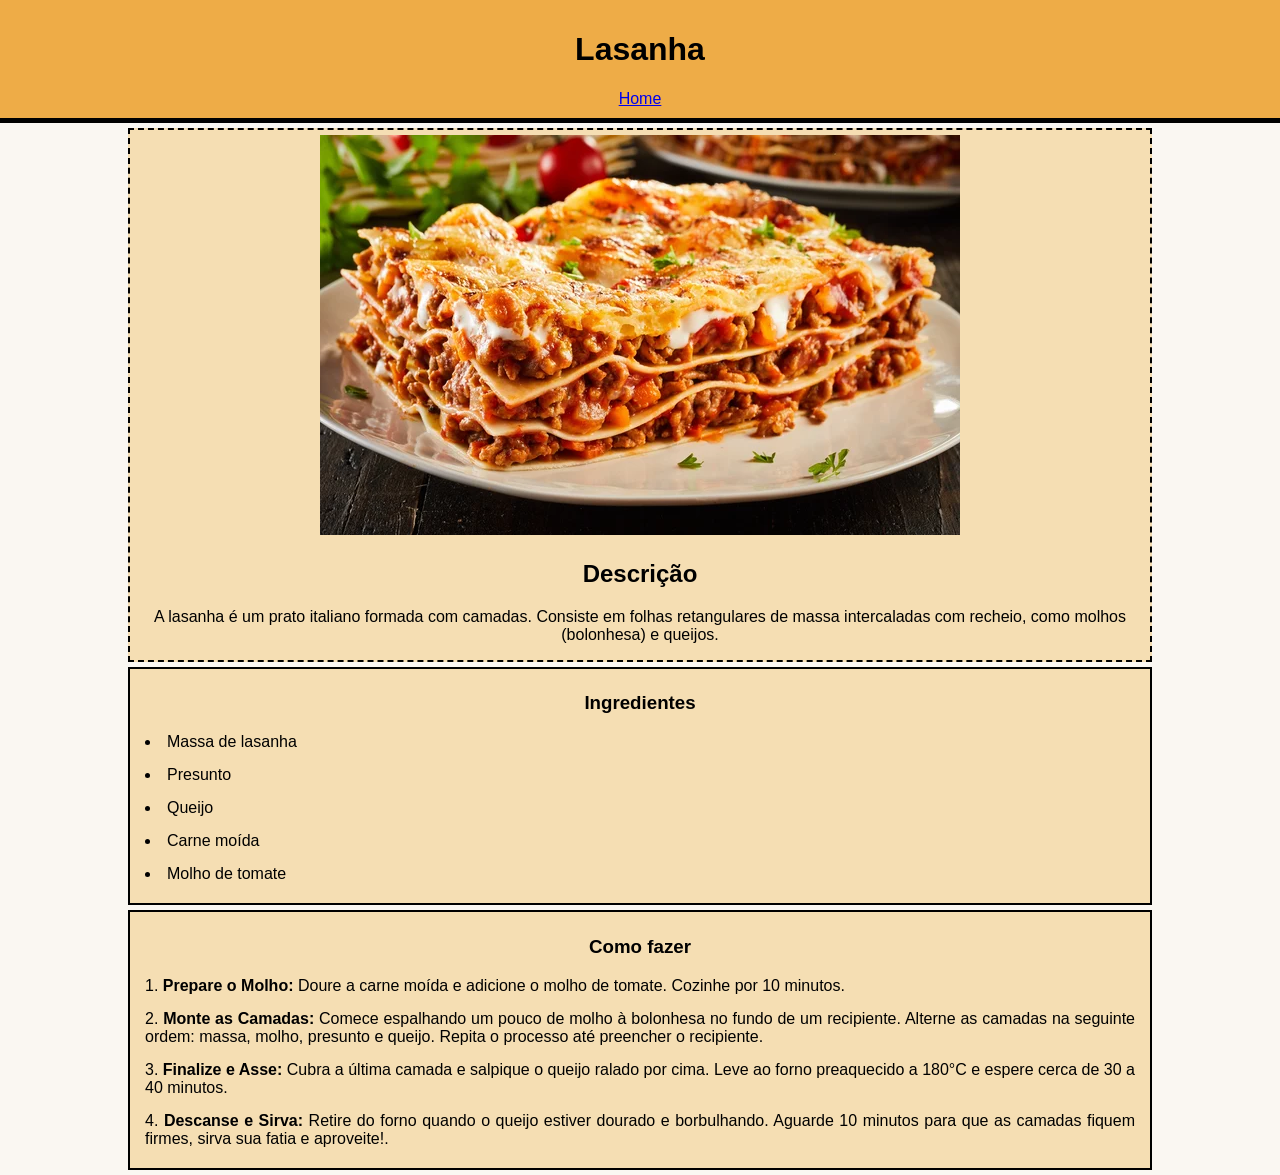
<file: recipes/lasagna.html>
<!DOCTYPE html>
<html lang="en">
<head>
    <meta charset="UTF-8">
    <meta name="viewport" content="width=device-width, initial-scale=1.0">
    <title>Lasagna Recipe</title>
    <link rel="stylesheet" href="recipes.css">
</head>
<body>
    
    <header>
        <h1>Lasanha</h1>
        <a href="../index.html">Home</a>
    </header>

    <div class="description">
        <img src="../images/lasanha.png" alt="Delicious Lasagna">
        <h2>Descrição</h2>
        <p>
            A lasanha é um prato italiano formada com camadas. Consiste em folhas retangulares de massa intercaladas com recheio, como molhos (bolonhesa) e queijos.
        </p>
    </div>
    
    <div class="ingredients">
        <h3>Ingredientes</h3>
        <ul>
            <li>Massa de lasanha</li>
            <li>Presunto</li>
            <li>Queijo</li>
            <li>Carne moída</li>
            <li>Molho de tomate</li>
        </ul>
    </div>
    
    <div class="instructions">
        <h3>Como fazer</h3>
        <ol>
            <li><strong>Prepare o Molho:</strong> Doure a carne moída e adicione o molho de tomate. Cozinhe por 10 minutos.</li>
            <li>
                <strong>Monte as Camadas:</strong> Comece espalhando um pouco de molho à bolonhesa no fundo de um recipiente. Alterne as camadas na seguinte ordem: massa, molho, presunto e queijo. Repita o processo até preencher o recipiente.
            </li>
            <li>
                <strong>Finalize e Asse:</strong> Cubra a última camada e salpique o queijo ralado por cima. Leve ao forno preaquecido a 180°C e espere cerca de 30 a 40 minutos.
            </li>
            <li>
                <strong>Descanse e Sirva:</strong> Retire do forno quando o queijo estiver dourado e borbulhando. Aguarde 10 minutos para que as camadas fiquem firmes, sirva sua fatia e aproveite!.
            </li>
        </ol>
    </div>

</body>
</html>
</file>
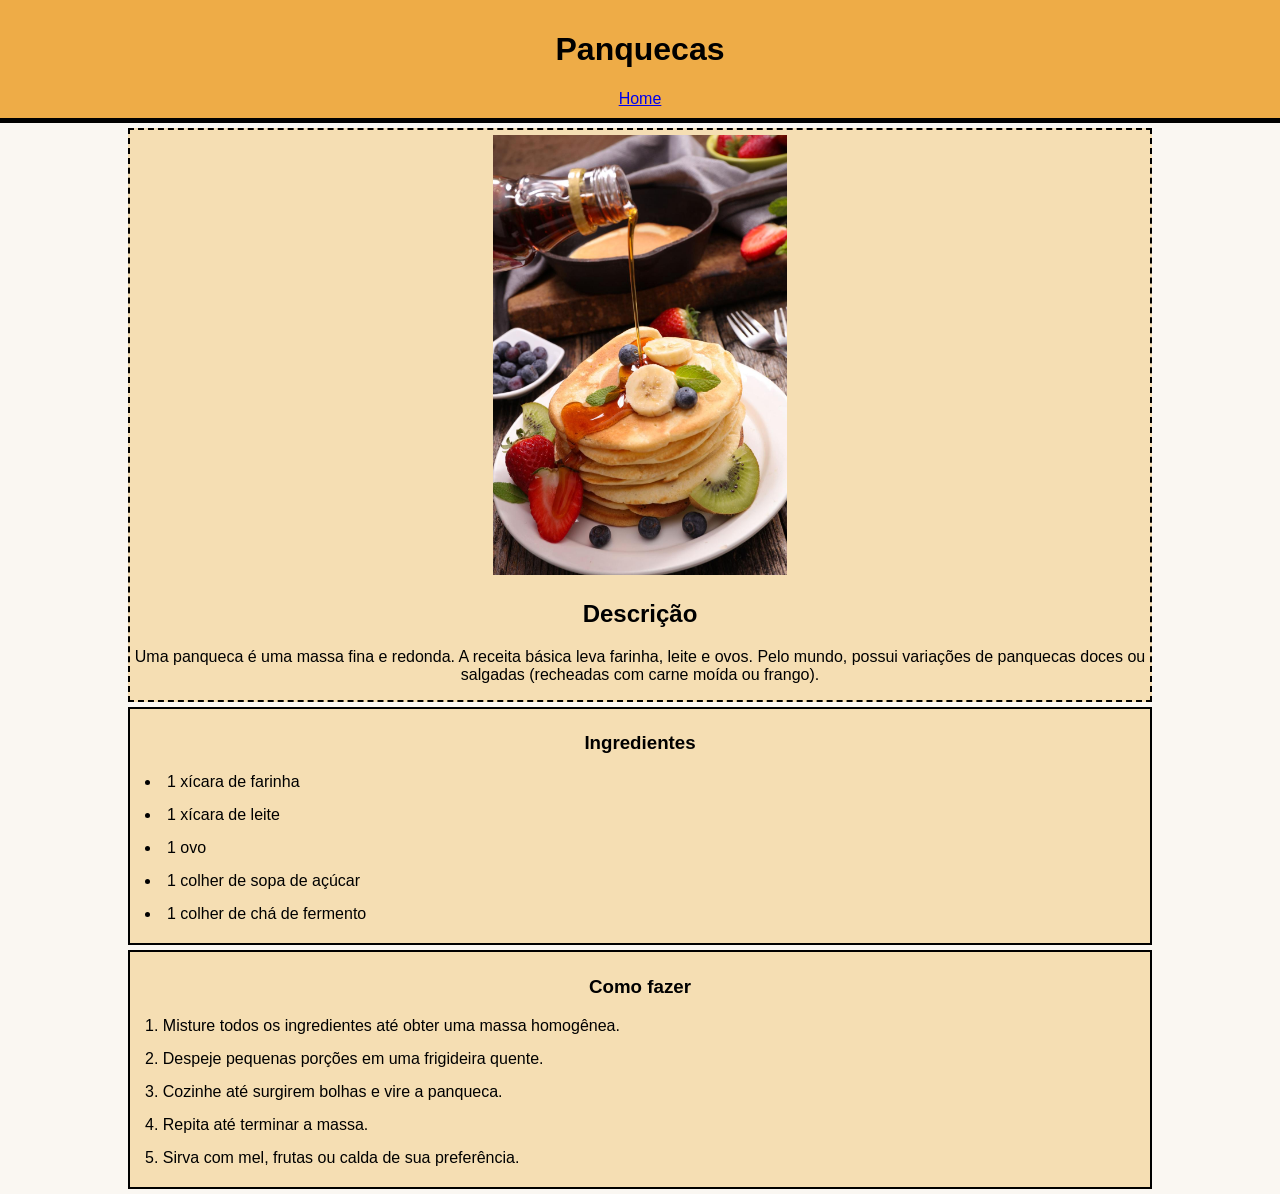
<file: recipes/panqueca.html>
<!DOCTYPE html>
<html lang="en">
<head>
    <meta charset="UTF-8">
    <meta name="viewport" content="width=device-width, initial-scale=1.0">
    <title>Pancakes Recipe</title>
    <link rel="stylesheet" href="recipes.css">
</head>
<body>

    <header>
        <h1>Panquecas</h1>
        <a href="../index.html">Home</a>
    </header>

    <div class="description">
        <img src="../images/panquecas.jpeg" alt="Delicious Pancakes">
        <h2>Descrição</h2>
        <p>
            Uma panqueca é uma massa fina e redonda. A receita básica leva farinha, leite e ovos. Pelo mundo, possui variações de panquecas doces ou salgadas (recheadas com carne moída ou frango).
        </p>
    </div>

    <div class="ingredients">
        <h3>Ingredientes</h3>
        <ul>
            <li>1 xícara de farinha</li>
            <li>1 xícara de leite</li>
            <li>1 ovo</li>
            <li>1 colher de sopa de açúcar</li>
            <li>1 colher de chá de fermento</li>
        </ul>
    </div>
    
    <div class="instructions">
        <h3>Como fazer</h3>
        <ol>
            <li>Misture todos os ingredientes até obter uma massa homogênea.</li>
            <li>Despeje pequenas porções em uma frigideira quente.</li>
            <li>Cozinhe até surgirem bolhas e vire a panqueca.</li>
            <li>Repita até terminar a massa.</li>
            <li>Sirva com mel, frutas ou calda de sua preferência.</li>
        </ol>
    </div>

</body>
</html>
</file>
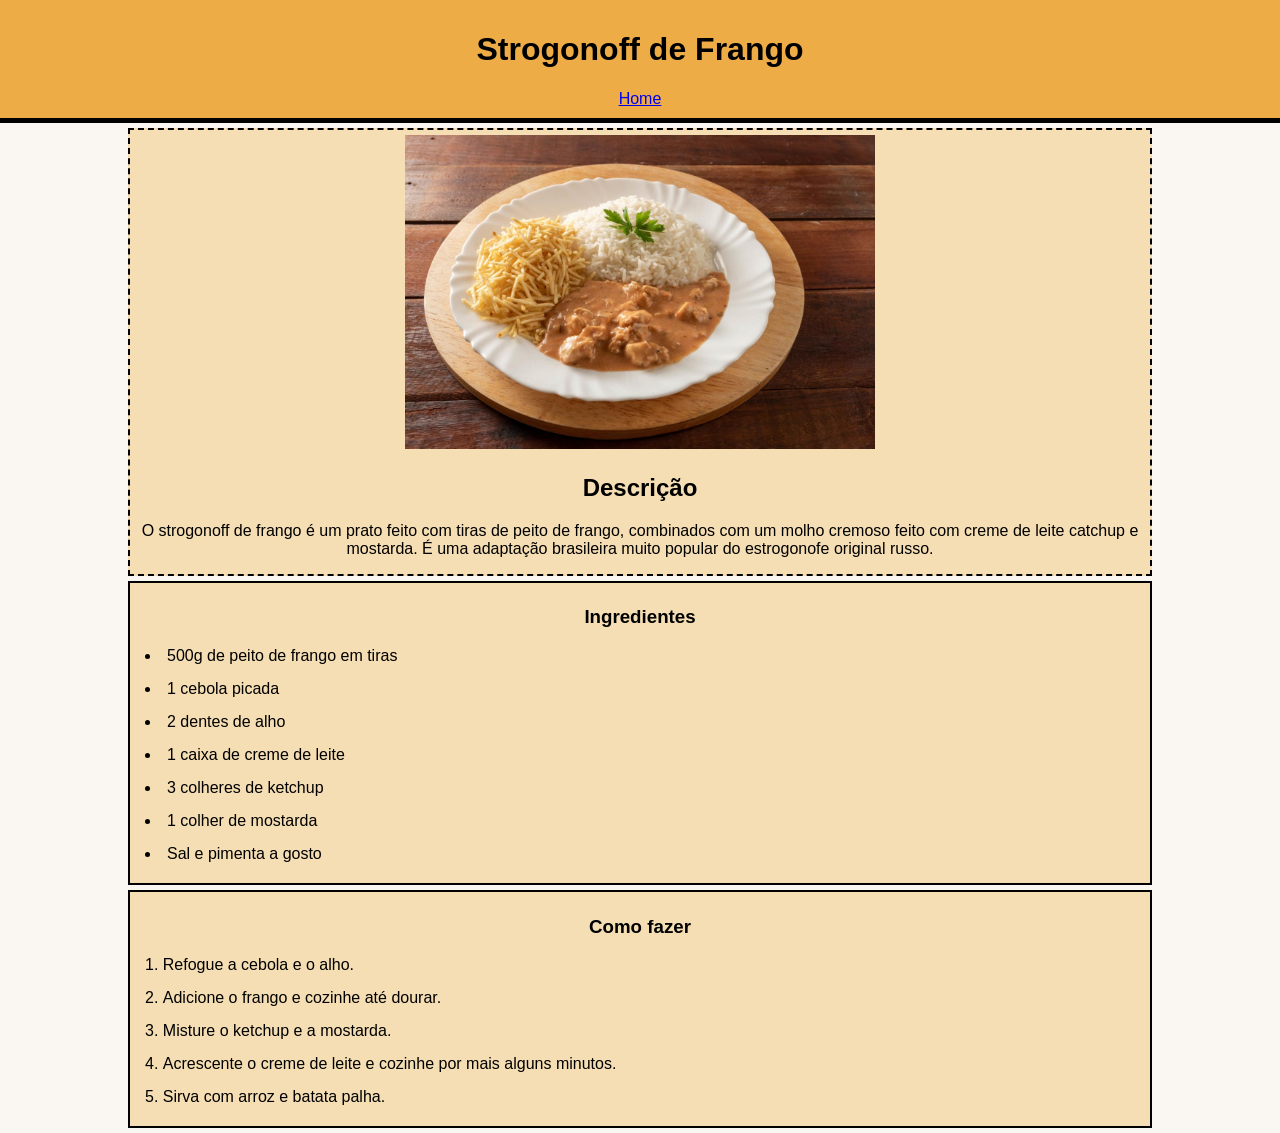
<file: recipes/strogonoff.html>
<!DOCTYPE html>
<html lang="en">
<head>
    <meta charset="UTF-8">
    <meta name="viewport" content="width=device-width, initial-scale=1.0">
    <title>Stroganoff Recipe</title>
    <link rel="stylesheet" href="recipes.css">
</head>
<body>

    <header>
        <h1>Strogonoff de Frango</h1>
        <a href="../index.html">Home</a>
    </header>

    <div class="description">
        <img src="../images/strogonoff.jpeg" alt="Delicious Chicken Stroganoff" width="480" height="300">
        <h2>Descrição</h2>
        <p>
            O strogonoff de frango é um prato feito com tiras de peito de frango, combinados com um molho cremoso feito com creme de leite catchup e mostarda. É uma adaptação brasileira muito popular do estrogonofe original russo.
        </p>
    </div>

    <div class="ingredients">
        <h3>Ingredientes</h3>
        <ul>
            <li>500g de peito de frango em tiras</li>
            <li>1 cebola picada</li>
            <li>2 dentes de alho</li>
            <li>1 caixa de creme de leite</li>
            <li>3 colheres de ketchup</li>
            <li>1 colher de mostarda</li>
            <li>Sal e pimenta a gosto</li>
        </ul>
    </div>
    
    <div class="instructions">
    <h3>Como fazer</h3>
        <ol>
            <li>Refogue a cebola e o alho.</li>
            <li>Adicione o frango e cozinhe até dourar.</li>
            <li>Misture o ketchup e a mostarda.</li>
            <li>Acrescente o creme de leite e cozinhe por mais alguns minutos.</li>
            <li>Sirva com arroz e batata palha.</li>
        </ol>
    </div>
    
</body>
</html>
</file>
<file: recipes/recipes.css>
body{
    margin: 0;
    padding: 0;
    text-align: center;
    font-family: Helvetica, Arial, sans-serif;
    background-color: rgba(250, 247, 242, 1);
}

header{
    background-color: rgba(238, 172, 71, 1);
    padding: 10px;
    border-bottom: 5px solid black;
}

li{
    margin-bottom: 15px;
    text-align: justify;
}

ul, ol{
    list-style-position: inside;
    margin: 0 auto;
    padding: 0px;
    word-break: break-word;
    text-align: left;
}

.description{
    box-sizing: border-box;
    border: 2px dashed black;
    max-width: 80%;
    max-height: auto;
    margin: 5px auto;
    background-color: wheat;
}

img{
    box-sizing: border-box;
    max-height: 50vh;
    max-width: 100%;  
    height: auto;
    display: block;
    margin: 0 auto;
    padding: 5px;
}

.ingredients, .instructions{
    box-sizing: border-box;
    display: block;
    width: 80%;
    margin: 5px auto;
    border: 2px solid black;
    background-color: wheat;
    padding: 5px 15px;
    
}
</file>
